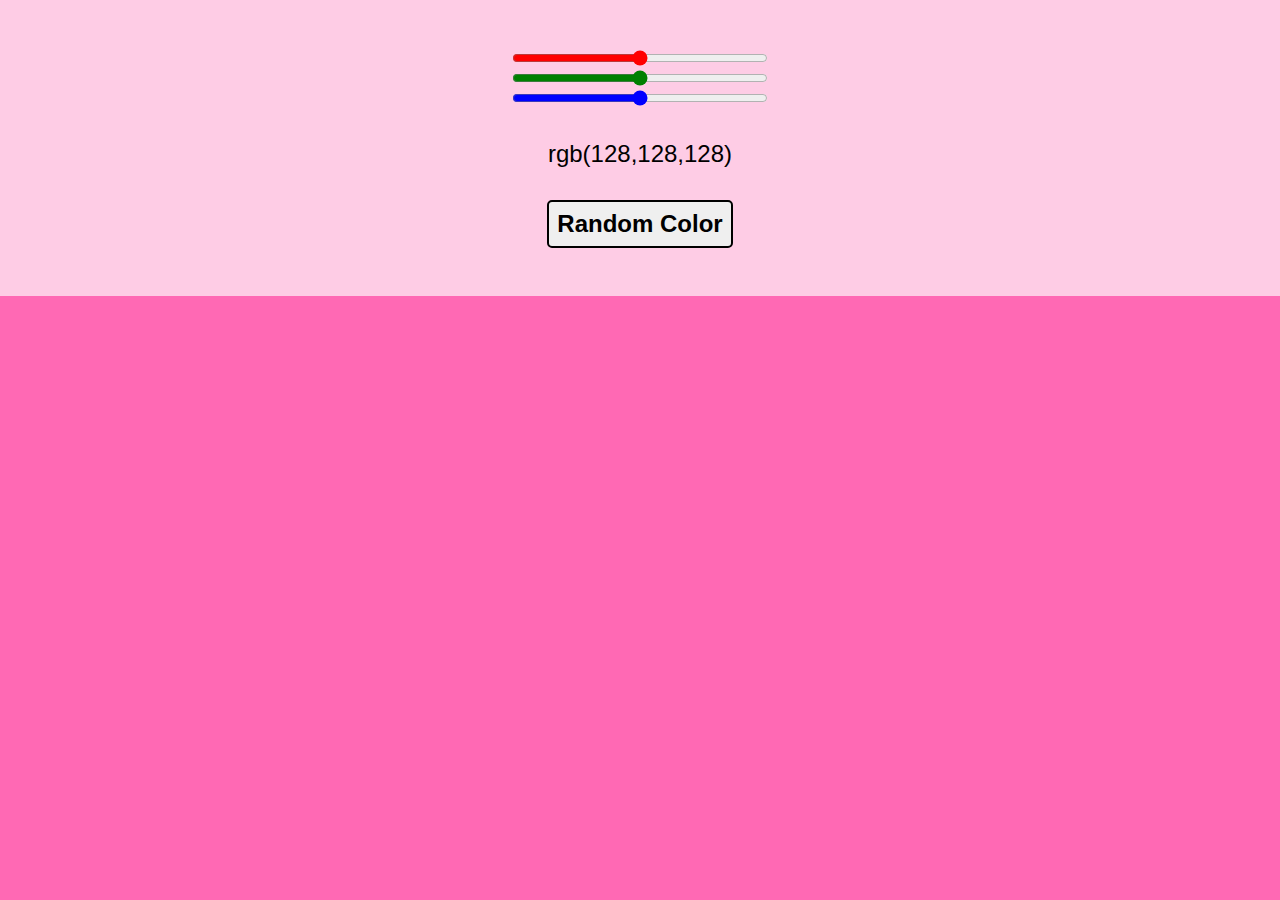
<file: web-apps-foundation/color-mixer/index.html>
<!DOCTYPE html>
<html lang="en">

<head>
    <meta charset="UTF-8">
    <meta name="viewport" content="width=device-width, initial-scale=1.0">
    <link rel="stylesheet" href="styles.css">
    <title>Color Mixer</title>
</head>

<body>
    <header>
        <input class="slider red" type="range" min="0" max="255">
        <input class="slider green" type="range" min="0" max="255">
        <input class="slider blue" type="range" min="0" max="255">
        <aside class="color-code">rgb(128,128,128)</aside>
        <button class="random-btn">Random Color</button>
    </header>

    <script src="script.js"></script>
</body>

</html>
</file>
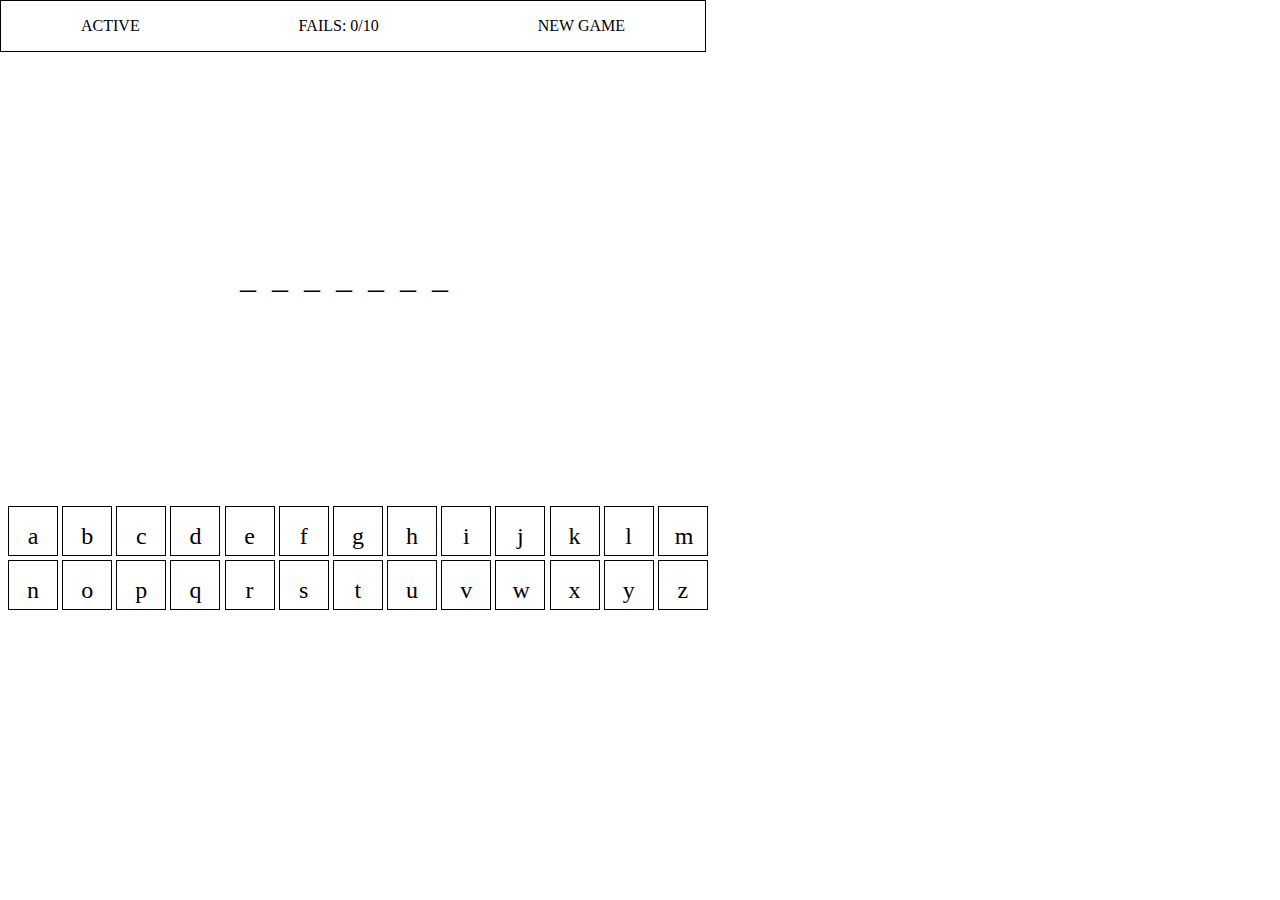
<file: web-apps-foundation/hangman/index.html>
<!DOCTYPE html>
<html lang="en">

<head>
    <meta charset="UTF-8">
    <meta name="viewport" content="width=device-width, initial-scale=1.0">
    <link rel="stylesheet" href="styles.css">
    <title>Hangman</title>
</head>

<body>
    <header>
        <p class="state fail-animation">ACTIVE</p>
        <div class="fails-wrapper">
            <p class="fails">FAILS: <span class="fails-count">0</span>/10</p>
        </div>
        <button class="btn-newgame">NEW GAME</button>
    </header>
    <main>
        <p class="word">

        </p>

    </main>
    <footer class="keyboard">

        <div class="key">a</div>
        <div class="key">b</div>
        <div class="key">c</div>
        <div class="key">d</div>
        <div class="key">e</div>
        <div class="key">f</div>
        <div class="key">g</div>
        <div class="key">h</div>
        <div class="key">i</div>
        <div class="key">j</div>
        <div class="key">k</div>
        <div class="key">l</div>
        <div class="key">m</div>


        <div class="key">n</div>
        <div class="key">o</div>
        <div class="key">p</div>
        <div class="key">q</div>
        <div class="key">r</div>
        <div class="key">s</div>
        <div class="key">t</div>
        <div class="key">u</div>
        <div class="key">v</div>
        <div class="key">w</div>
        <div class="key">x</div>
        <div class="key">y</div>
        <div class="key">z</div>

    </footer>
    <script src="words.js"></script>
    <script src="script.js"></script>
</body>

</html>
</file>
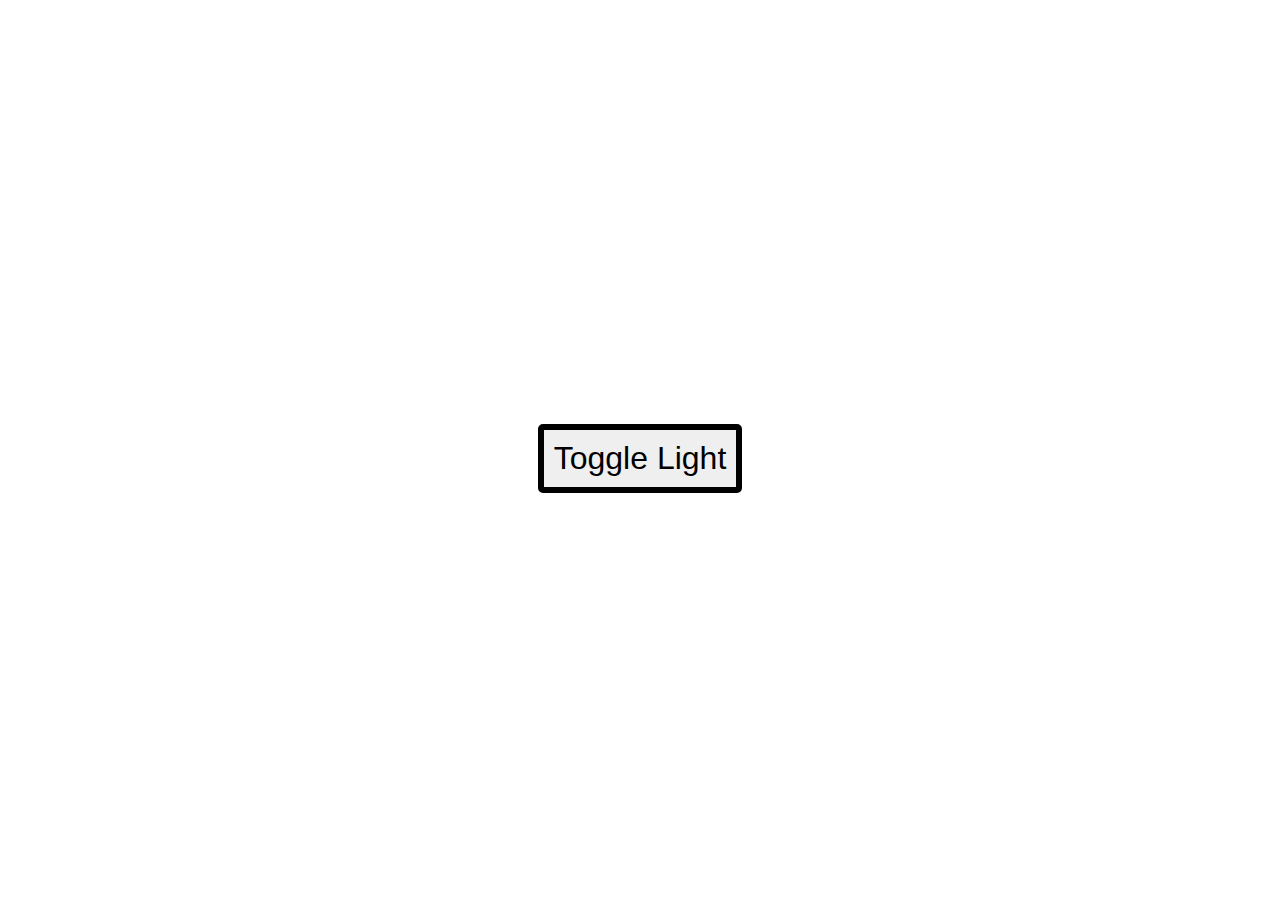
<file: web-apps-foundation/light-switcher/index.html>
<!DOCTYPE html>
<html lang="en">

<head>
    <meta charset="UTF-8">
    <meta name="viewport" content="width=, initial-scale=1.0">
    <link rel="stylesheet" href="styles.css">
    <title>Good Morning</title>
</head>

<body class="bg-color-white">
    <button class="btn">Toggle Light</button>
    <script src="script.js"></script>
</body>

</html>
</file>
<file: web-apps-foundation/color-mixer/styles.css>
body {
  font-family: "Gill Sans", "Gill Sans MT", Calibri, "Trebuchet MS", sans-serif;
  background-color: hotpink;
  margin: 0;
}

header {
  background-color: rgba(254, 254, 254, 0.665);
  padding: 3rem;
  display: flex;
  flex-direction: column;
  align-items: center;
  justify-content: space-between;
}

.color-code {
  margin-top: 2rem;
  font-size: 1.5rem;
  display: inline;
}

.red {
  accent-color: red;
  width: 16rem;
}

.green {
  accent-color: green;
  width: 16rem;
}

.blue {
  accent-color: blue;
  width: 16rem;
}

.random-btn {
  font-weight: 600;
  font-size: 1.5rem;
  margin-top: 2rem;
  padding: 0.5rem;
  border-radius: 5px;
  border: 2px solid black;
  cursor: pointer;
}

@media screen and (min-width: 1300px) {
  header {
    flex-direction: row;
  }
  input {
    width: 12rem;
  }
}
</file>
<file: web-apps-foundation/hangman/styles.css>
body {
  margin: 0;
  height: 100dvh;
}

header {
  border: 1px solid black;
  width: 44rem;
  display: flex;
  justify-content: space-between;
}

.fails-wrapper {
  padding: 0 5rem;
}

main {
  display: flex;
  width: 44rem;
  height: 50%;
  justify-content: center;
  align-items: center;
}

.word {
  display: flex;
  font-size: 2rem;
  letter-spacing: 1rem;
}

.state {
  margin-left: 5rem;
}

.btn-newgame {
  all: unset;
  cursor: pointer;
  margin-right: 5rem;
}

.keyboard {
  display: grid;
  font-size: 1.5rem;
  width: 44rem;
  grid-template-columns: repeat(13, 1fr);
  padding-left: 0.5rem;
}

.key {
  border: 1px solid black;
  padding: 1rem;
  width: 1rem;
  height: 1rem;
  margin-top: 0.25rem;
  text-align: center;
  cursor: pointer;
}

.fail-animation {
  color: red;
  animation: blink 0.5s steps(3, end) infinite;
}

@keyframes blink {
  0% {
    opacity: 1;
  }
  50% {
    opacity: 0;
  }
  100% {
    opacity: 1;
  }
}
</file>
<file: web-apps-foundation/light-switcher/styles.css>
body {
  transition: background-color 1s ease-in;
  display: grid;
  place-items: center;
  height: 100dvh;
}

.btn {
  font-size: 2rem;
  border: 6px solid black;
  border-radius: 5px;
  padding: 10px;
  transition: border 500ms ease;
}

.bg-color-white {
  background-color: white;
}

.bg-color-dark {
  background-color: rgb(28, 26, 26);
}

.btn-dark-style {
  color: white;
  background-color: rgb(28, 26, 26);
  border: 6px solid white;
  box-shadow: 0 0 2rem 1rem rgb(221, 220, 110);
}
</file>
